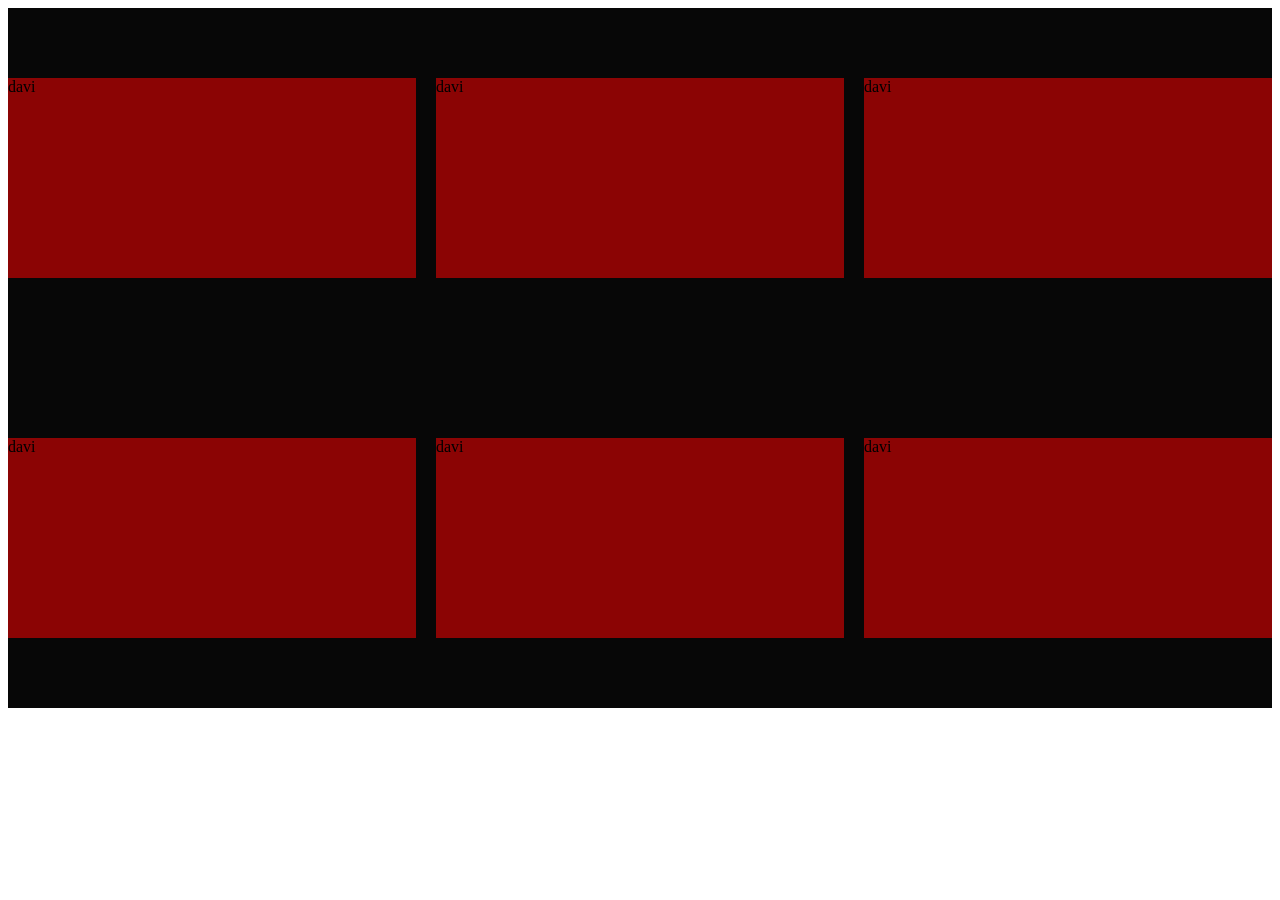
<file: test.html>
<!DOCTYPE html>
<html lang="pt-br">
<head>
    <meta charset="UTF-8">
    <meta name="viewport" content="width=device-width, initial-scale=1.0">
    <title>TESTE</title>   <!--colunas-->
        <style> 
          
        .container{
            background-color: rgb(7, 7, 7);
            height: 700px;
            display:grid;
            grid-template-columns: 1fr 1fr 1fr;
            gap: 20px;
            justify-content: center;
            align-items: center;
        }

        .card{
            background-color: rgb(139, 4, 4);
            height: 200px;

        }

        @media(max-width:800px){
            .card{

            background-color: rgb(0, 81, 255);
                font-size: 67px;
                color: darkorange;
            }}
        
        </style>
</head>
<body> <!--linhas-->
    <div class="container">
        <div class="card">davi</div>
        <div class="card">davi</div>
        <div class="card">davi</div>
        <div class="card">davi</div>
        <div class="card">davi</div>
        <div class="card">davi</div>
    </div>









</body>
</html>
</file>
